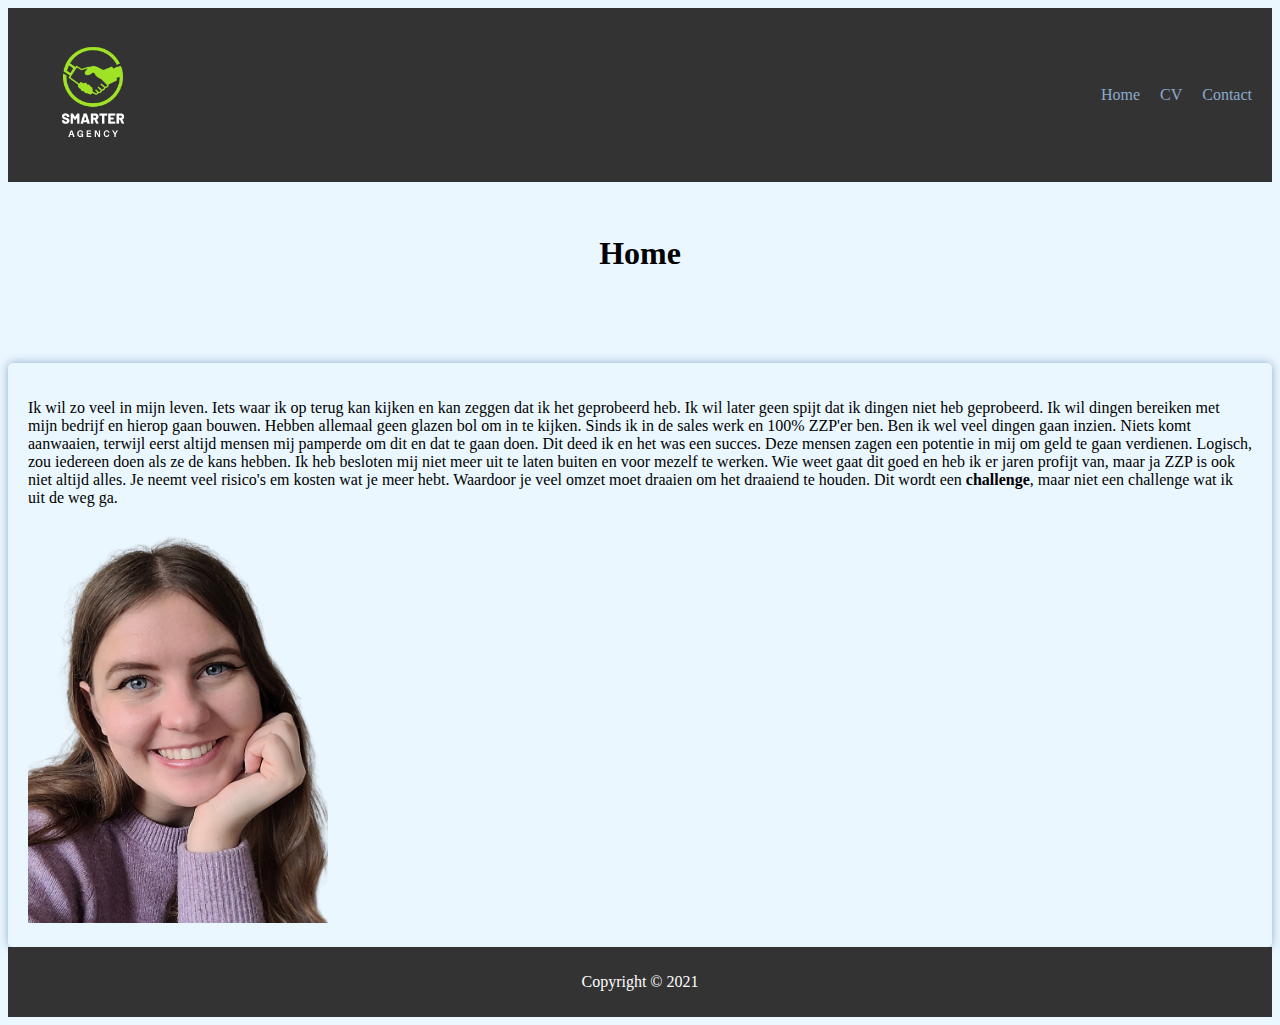
<file: index.html>
<!DOCTYPE html>
<html lang="nl">
<head>
 <title>Index</title>
 <link rel="stylesheet" type="text/css" href="styles.css">
</head>
<body>
 <header>
    <div class="logo">
        <img src="afbeeldingen/Smarter_logo_agency.png" alt="Logo" width="150" height="150">
      </div>
  <nav>
   <ul>
    <li><a href="index.html">Home</a></li>
    <li><a href="mijncv.html">CV</a></li>
    <li><a href="contact.html">Contact</a></li>
   </ul>
  </nav>
 </header>
 <h1>Home</h1>
 <div class="container">
  <p>Ik wil zo veel in mijn leven. Iets waar ik op terug kan kijken en kan zeggen dat ik het geprobeerd heb. Ik wil later geen spijt dat ik dingen niet heb geprobeerd. Ik wil dingen bereiken met mijn bedrijf en hierop gaan bouwen. Hebben allemaal geen glazen bol om in te kijken. Sinds ik in de sales werk en 100% ZZP'er ben. Ben ik wel veel dingen gaan inzien. Niets komt aanwaaien, terwijl eerst altijd mensen mij pamperde om dit en dat te gaan doen. Dit deed ik en het was een succes. Deze mensen zagen een potentie in mij om geld te gaan verdienen. Logisch, zou iedereen doen als ze de kans hebben. Ik heb besloten mij niet meer uit te laten buiten en voor mezelf te werken. Wie weet gaat dit goed en heb ik er jaren profijt van, maar ja ZZP is ook niet altijd alles. Je neemt veel risico's em kosten wat je meer hebt. Waardoor je veel omzet moet draaien om het draaiend te houden. Dit wordt een <b>challenge</b>, maar niet een challenge wat ik uit de weg ga.</p>
  <img src="afbeeldingen/selfie_linda_2023.png" alt="selfie linda mols" width="300" height="400">
 </div>
 <footer>
  <p>Copyright © 2021</p>
 </footer>
</body>
</html>
</file>
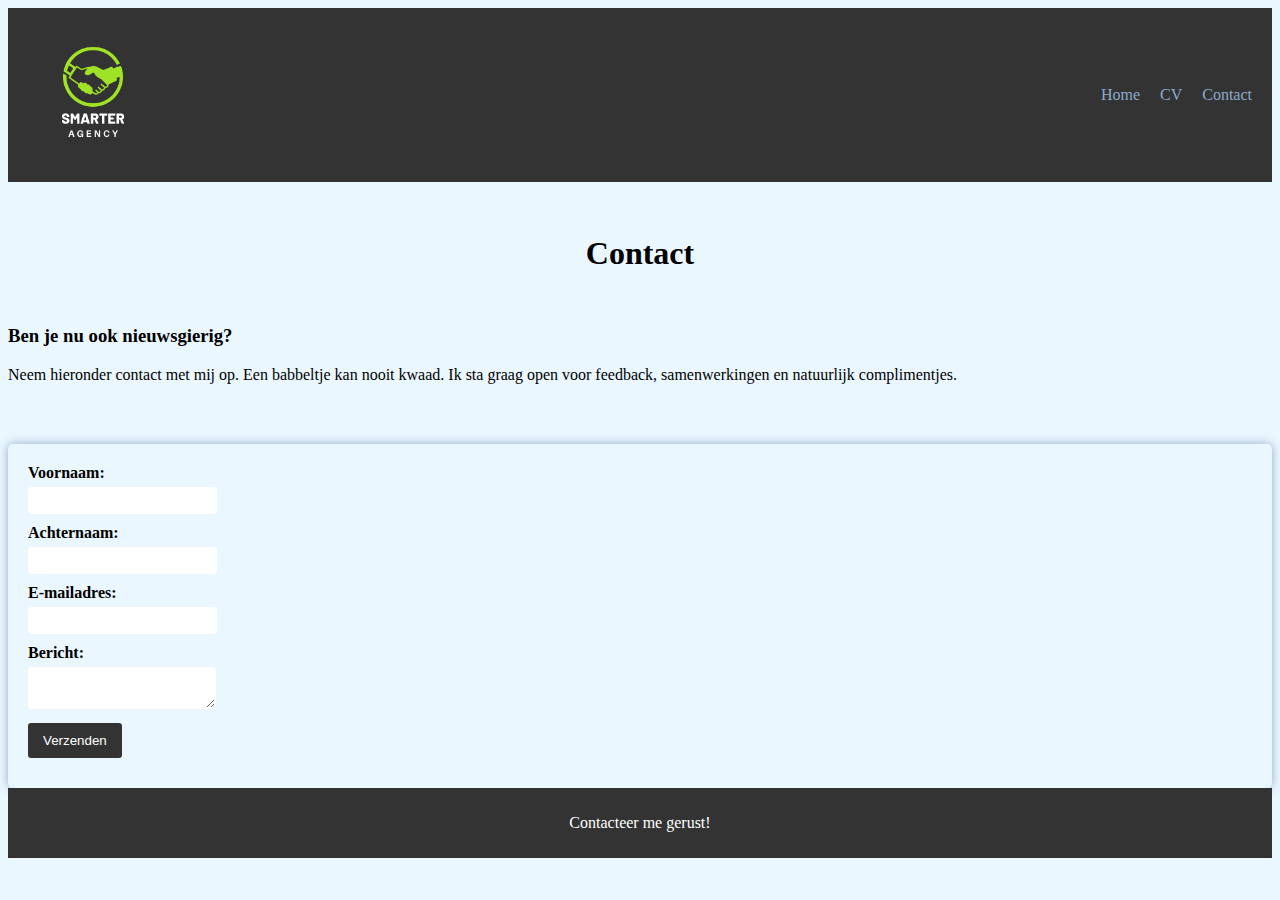
<file: contact.html>
<!DOCTYPE html>
<html lang="nl">
<head>
 <title>Contact</title>
 <link rel="stylesheet" type="text/css" href="styles.css">
</head>
<body>
 <header>
    <div class="logo">
        <img src="afbeeldingen/Smarter_logo_agency.png" alt="Logo" width="150" height="150">
      </div>
  <nav>
   <ul>
    <li><a href="index.html">Home</a></li>
    <li><a href="mijncv.html">CV</a></li>
    <li><a href="contact.html">Contact</a></li>
   </ul>
  </nav>
 </header>
 <h1>Contact</h1>
 <h3>Ben je nu ook nieuwsgierig?</h3>
 <p>Neem hieronder contact met mij op. Een babbeltje kan nooit kwaad. Ik sta graag open voor feedback, samenwerkingen en natuurlijk complimentjes.</p>
 <div class="container">
  <form  action="https://formspree.io/f/mrgwjnbn"
  method="POST">

   <label for="voornaam">Voornaam:</label>
   <input type="text" id="voornaam" name="voornaam" required><br>

   <label for="achternaam">Achternaam:</label>
   <input type="text" id="achternaam" name="achternaam" required><br>

   <label for="email">E-mailadres:</label>
   <input type="email" id="email" name="email" required><br>

   <label for="bericht">Bericht:</label>
   <textarea id="bericht" name="bericht" required></textarea><br>

   <input type="submit" value="Verzenden">
  </form>
 </div>
 <footer>
  <p>Contacteer me gerust!</p>
 </footer>
</body>
</html>
</file>
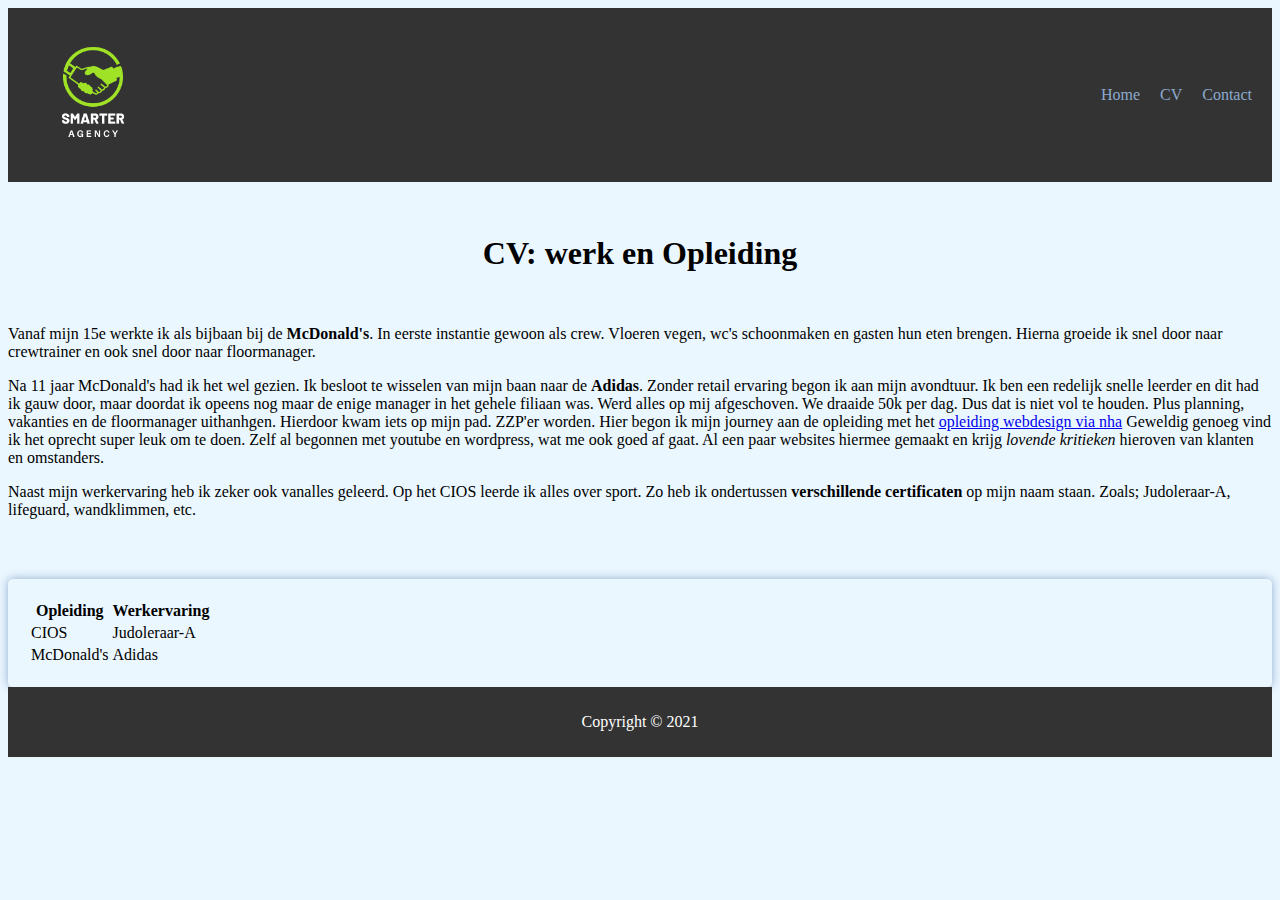
<file: mijncv.html>
<!DOCTYPE html>
<html lang="nl">
<head>
 <title>Mijn CV</title>
 <link rel="stylesheet" type="text/css" href="styles.css">
</head>
<body>
 <header>
    <div class="logo">
        <img src="afbeeldingen/Smarter_logo_agency.png" alt="Logo" width="150" height="150">
      </div>
  <nav>
   <ul>
    <li><a href="index.html">Home</a></li>
    <li><a href="mijncv.html">CV</a></li>
    <li><a href="contact.html">Contact</a></li>
   </ul>
  </nav>
 </header>
 <h1>CV: werk en Opleiding</h1>
 <p>Vanaf mijn 15e werkte ik als bijbaan bij de <b>McDonald's</b>. In eerste instantie gewoon als crew. Vloeren vegen, wc's schoonmaken en gasten hun eten brengen. Hierna groeide ik snel door naar crewtrainer en ook snel door naar floormanager.</p>
 <p>Na 11 jaar McDonald's had ik het wel gezien. Ik besloot te wisselen van mijn baan naar de <b>Adidas</b>. Zonder retail ervaring begon ik aan mijn avondtuur. Ik ben een redelijk snelle leerder en dit had ik gauw door, maar doordat ik opeens nog maar de enige manager in het gehele filiaan was. Werd alles op mij afgeschoven. We draaide 50k per dag. Dus dat is niet vol te houden. Plus planning, vakanties en de floormanager uithanhgen. Hierdoor kwam iets op mijn pad. ZZP'er worden. Hier begon ik mijn journey aan de opleiding met het <a href="https://www.nha.nl/beroepsopleidingen/computer/webdesign?gad_source=1&gclid=Cj0KCQjwqP2pBhDMARIsAJQ0CzqVYZd5Eir0vb2nnYEIL5SM3WZ1lUDK2s0E0YigO6nNCgyltzFhYTsaAqMKEALw_wcB/">opleiding webdesign via nha</a> Geweldig genoeg vind ik het oprecht super leuk om te doen. Zelf al begonnen met youtube en wordpress, wat me ook goed af gaat. Al een paar websites hiermee gemaakt en krijg <i>lovende kritieken</i> hieroven van klanten en omstanders.</p>
 <p>Naast mijn werkervaring heb ik zeker ook vanalles geleerd. Op het CIOS leerde ik alles over sport. Zo heb ik ondertussen <b>verschillende certificaten</b> op mijn naam staan. Zoals; Judoleraar-A, lifeguard, wandklimmen, etc.</p>
 <div class="container">
  <table>
   <tr>
    <th>Opleiding</th>
    <th>Werkervaring</th>
   </tr>
   <tr>
    <td>CIOS</td>
    <td>Judoleraar-A</td>
   </tr>
   <tr>
    <td>McDonald's</td>
    <td>Adidas</td>
   </tr>
  </table>
 </div>
 <footer>
  <p>Copyright © 2021</p>
 </footer>
</body>
</html>
</file>
<file: styles.css>
body {
    background-color: #ebf7ff;
   }
   
   header {
    background-color: #333;
    padding: 10px;
    color: #fff;
   }
   
   nav ul {
    list-style: none;
    margin: 0;
    padding: 0;
    display: flex;
    justify-content: center;
   }
   
   nav li {
    margin: 0 10px;
   }
   
   nav a {
    color: #8caacd;
    text-decoration: none;
   }
   
   nav a:hover {
    color: #9c9c9c;
   }
   
   .container {
    margin-top: 60px;
    padding: 20px;
    background-color: #ebf7ff;
    border-radius: 5px;
    box-shadow: 0px 0px 10px #8caacd;
   }
   
   footer {
    background-color: #333;
    padding: 10px;
    color: #fff;
    text-align: center;
   }
   
   form label {
    display: block;
    margin-bottom: 5px;
    font-weight: bold;
   }
   
   form input, form textarea {
    margin-bottom: 10px;
    padding: 5px;
    border-radius: 3px;
    border: 1px solid #fff;
   }
   
   form input[type="submit"] {
    background-color: #333;
    color: #fff;
    border: none;
    padding: 10px 15px;
    border-radius: 3px;
   }
   
   form input[type="submit"]:hover, form input[type="submit"]:active {
    background-color: #9c9c9c;
    cursor: pointer;
   }

   header {
    display: flex;
    justify-content: space-between;
    align-items: center;
    background-color: #333;
    padding: 10px;
    color: #fff;
  }
  
  .logo {
    flex: 0 1 auto;
    margin-right: 20px;
  }
  
  nav {
    flex: 1 0 auto;
    display: flex;
    justify-content: flex-end;
  }

  h1 {
    display: block;
    text-align: center;
    line-height: 100px;
    height: 100px;
    padding: 0;
  }
</file>
